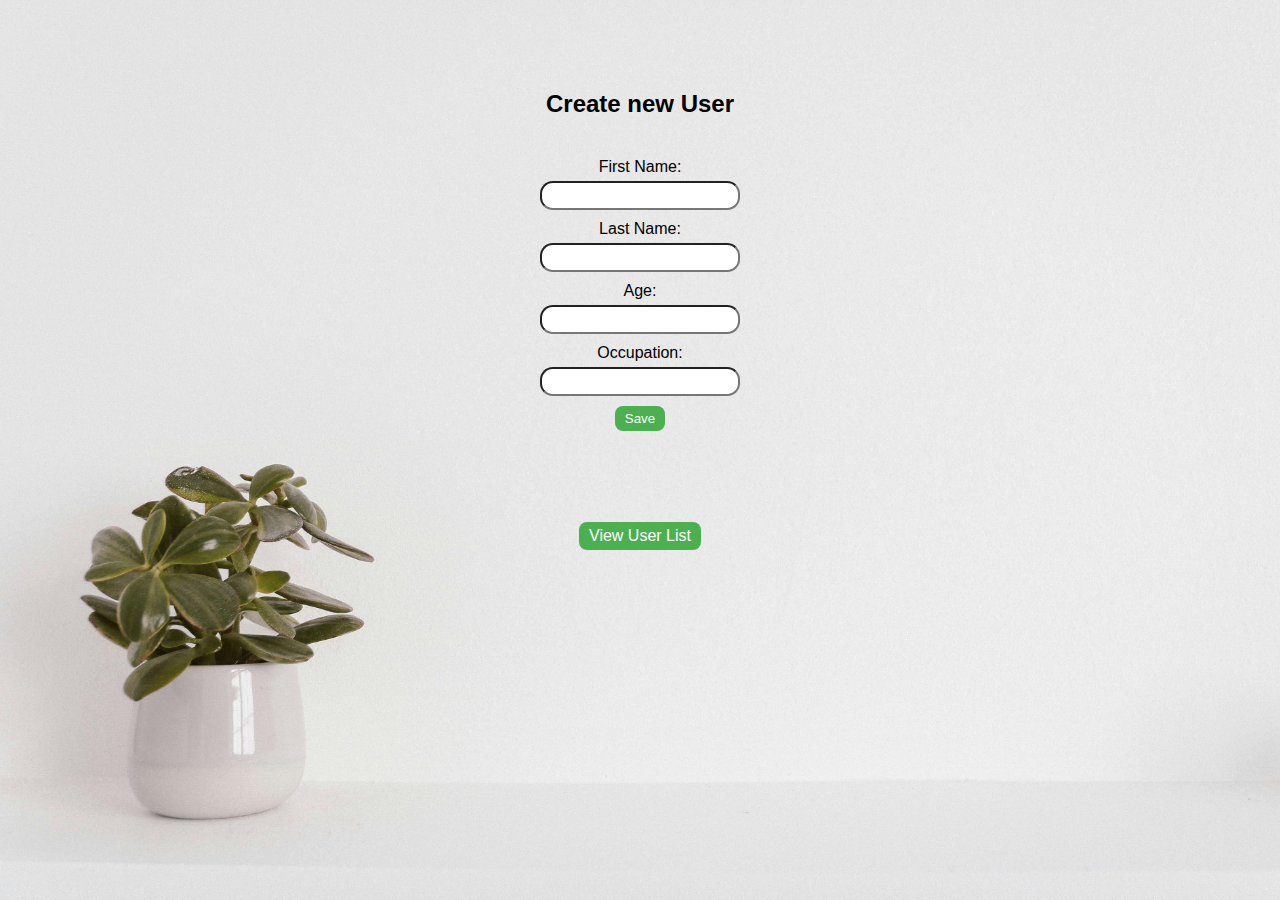
<file: index.html>
<!DOCTYPE html>
<head>
    <meta charset="UTF-8">
    <title>API Interaction</title>
    <link rel="stylesheet" type="text/css" href="style/style.css">
    <meta name="viewport" content="width=device-width, initial-scale=1.0">
</head>
<body>
    <!-- User Form -->
    <div class="center" id="sign-in">
            <h2>Create new User</h2>
            <form id="userForm">
                <label for="firstName">First Name:</label>
                <input type="text" id="firstName" name="firstName" required><br>

                <label for="lastName">Last Name:</label>
                <input type="text" id="lastName" name="lastName" required><br>

                <label for="age">Age:</label>
                <input type="number" id="age" name="age" required><br>

                <label for="occupation">Occupation:</label>
                <input type="text" id="occupation" name="occupation" required><br>

                <button type="submit">Save</button>
            </form>
        <a href="users.html">View User List</a>
    </div>
<script src="script/script1.js"></script>

</body>
</html>
</file>
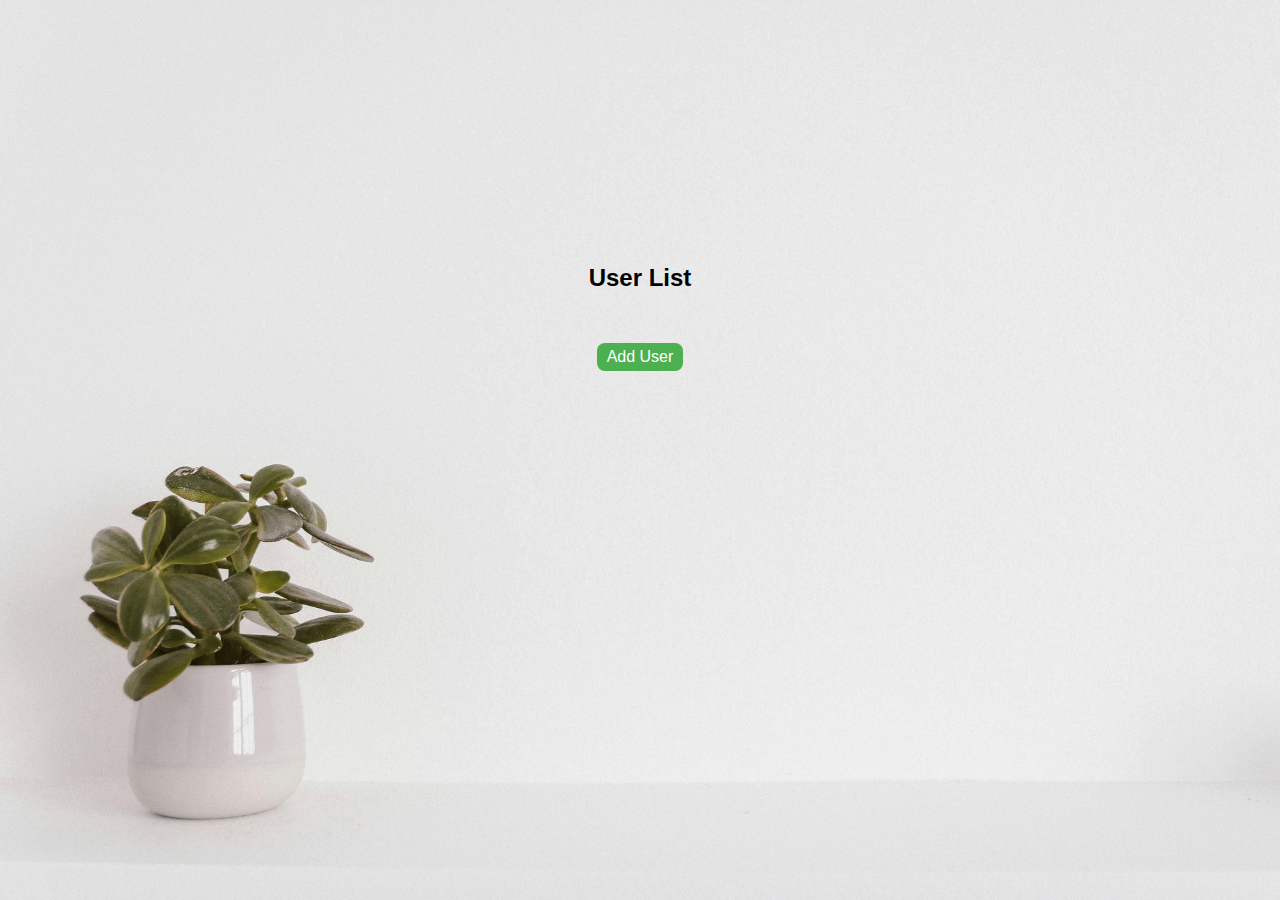
<file: users.html>
<!DOCTYPE html>
<html lang="en">
<head>
    <meta charset="UTF-8">
    <meta name="viewport" content="width=device-width, initial-scale=1.0">
    <link rel="stylesheet" href="style/users.css">
    <title>Document</title>
</head>
<body>
     <!-- User List --> 
     <div class="container">
        <h2>User List</h2>
        <ul id="userList"></ul>
         <!-- Link to Input Page -->
    <a href="index.html">Add User</a>
    </div>

   
    <!-- Placeholder for User Form -->
    <div id="updatingContainer"> </div>
<script src="script/script.js"></script>
</body>
</html>
</file>
<file: style/style.css>
/* General styles */
*{
    box-sizing: border-box;
    padding: 0;
    margin: 0;
    }
body {
    font-family: Arial, sans-serif;
    height: 100vh;
    width: 100vw;
    background-image: url("../assets/Capture.jpg");
    background-size: cover;
    display:flex;
    justify-content: center;
}

.center {
    height: 50vw;
    display: flex;
    flex-direction: column;
}

/* Form styling */
form {
    margin: 40px 0;
    text-align: center;
}

label {
    display: block;
    margin-bottom: 5px;
}

input[type="text"],
input[type="number"] {
    width: 200px;
    padding: 5px;
    margin-bottom: 10px;
    border-radius: 1vw;
}

#sign-in{
width:40vw;
align-items: center;
justify-content:center;
width: 50vw;

}
button{
    padding: 5px 10px;
    background-color: #4CAF50;
    color: white;
    border: none;
    cursor: pointer;
    border-radius: 8px;
}
button:hover {
    background-color: darkgreen;
  }

a{
    text-decoration: none;
background-color: #4CAF50;
color: white;
padding: 5px 10px;
border-radius: 8px;
margin-top: 4vw;}
a:hover {
    background-color: darkgreen;
  }
</file>
<file: style/users.css>
*{
box-sizing: border-box;
padding: 0;
margin: 0;
}
/* General styles */
body {
    height: 100vh;
    width: 100vw;
    font-family: Arial, sans-serif;
    background-image: url("../assets/Capture.jpg");
    background-size: cover;
    display:flex;
    justify-content: space-evenly;
    align-items: center;
    flex-direction: column;
}

label {
    display: block;
    margin-bottom: 5px;
}
/* User List styling */
.container {
    width: 50vw;
    display: flex;
    flex-direction: column;
    align-items: center;
    justify-content: space-between;
    word-wrap: break-all;
}
/* Table styling */
.user-table {
    width: 100%;
    border-collapse: collapse;
    margin-top: 20px;
  }
  
  .user-table th,
  .user-table td {
    padding: 10px;
    text-align: center;
    border: 1px solid green;
  }
  
  .user-table th {
    background-color: green;
    color: white;
  }
  
  .user-table tr:nth-child(even) {
    background-color: #f2f2f2;
  }
  
  .user-table tr:hover {
    background-color: #ddd;
  }
  
  .user-table button {
    margin: 0 1vw;
    padding: 0.4vw 1vw;
    background-color: #4CAF50;
    color: white;
    border: none;
    cursor: pointer;
  }
  .user-table button:hover {
    background-color: darkgreen;
  }
  .user-table .edit{
    margin-bottom: 0.5vw;
  }


/* Form styling */
#updatingContainer{
width: 100%;

}
form {
    margin: 40px 0;
    text-align: center;
    display: flex;
flex-direction: column;
align-items: center;
justify-content: space-between;
height: 7vw;
}

label {
    display: block;
    margin-bottom: 5px;
}

input[type="text"],
input[type="number"] {
    width: 200px;
    padding: 5px;
    margin-bottom: 10px;
    border-radius: 1vw;
}
button{
    padding: 5px 10px;
    background-color: #4CAF50;
    color: white;
    border: none;
    cursor: pointer;
    border-radius: 8px;
}
a:hover {
    background-color: darkgreen;
  }

a{
    text-decoration: none;
background-color: #4CAF50;
color: white;
padding: 5px 10px;
border-radius: 8px;
margin-top: 4vw;
}
h3{
    text-align: center;
}
</file>
